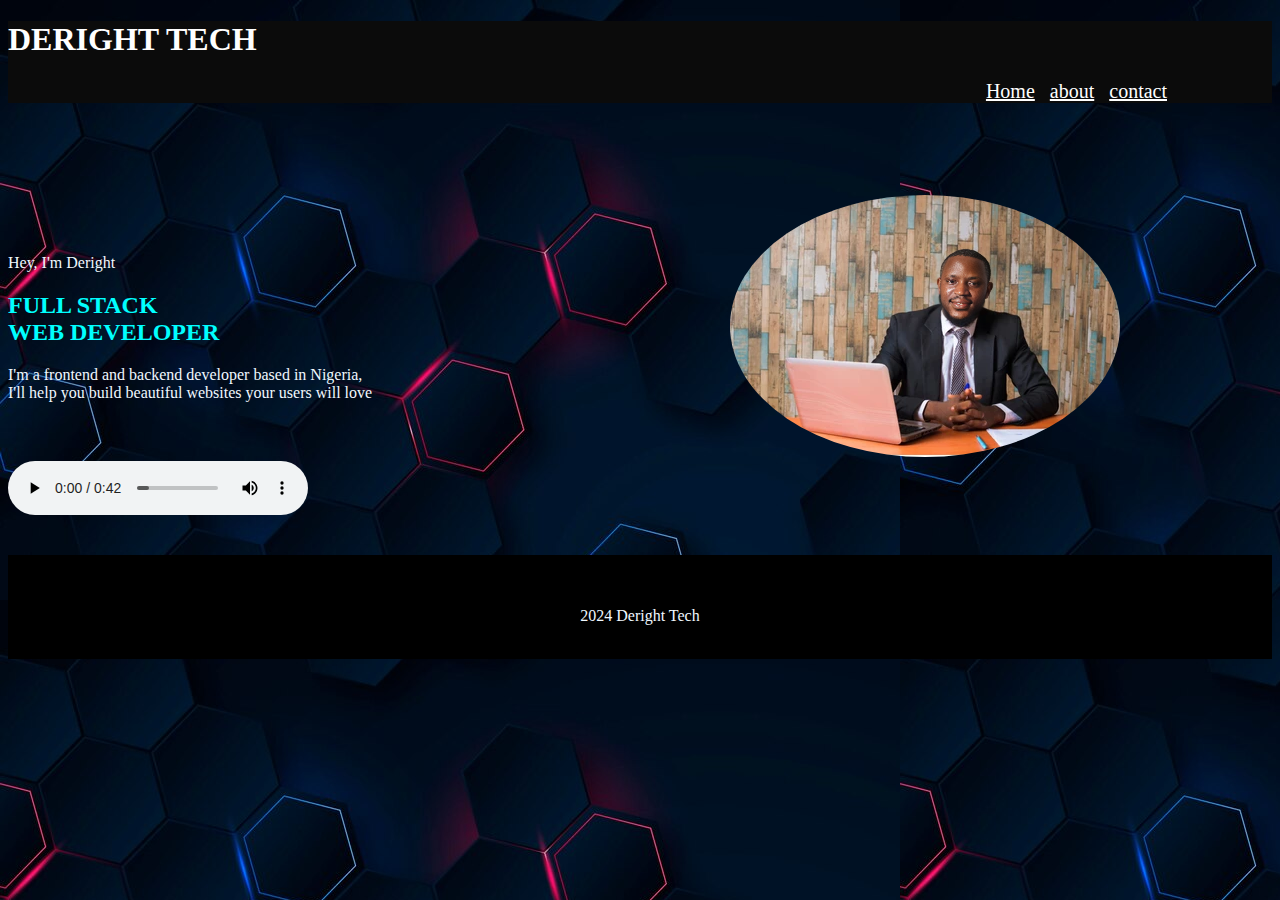
<file: index.html>
<!DOCTYPE html>
<html lang="en">
<head>
    <meta charset="UTF-8">
    <meta name="viewport" content="width=, initial-scale=1.0">
    <title>Myportfolio</title>
    <link rel="stylesheet" href="styles/style.css">
    <style>
        header{
            margin: 0 !important;
            background-color: rgb(11, 11, 11);
            background-blend-mode: lighten;
            
        }
        nav {
            margin-right: 100px;
            text-align: right;
            font-size: 20px;
            
            
        }
        h1{
            height: px;
            color: white;

           
        }
        body{
            background-image: url(image/gradient-hexagonal-background_23-2148944164.jpg);
        }
        ul{
            color-interpolation-filters: linearRGB;
        }
        
        
    </style>
</head>
<body>
    <header>
        <h1>DERIGHT TECH</h1>
        <nav>
        <ul>
            <li><a href="index.html">Home</a></li>
            <li><a href="about.html">about</a></li>
            <li><a href="contact.html">contact</a></li>
        </ul>
    </nav>
    </header>
    <br>
    <br>
    <br>
    <br>
    
    <main>
        <div class="container">
            <div class="text">
                <p>Hey, I'm Deright</p>
                <h2>
                    FULL STACK 
                    <br>
                    WEB DEVELOPER
                </h2>
                <p>
                    I'm a frontend and backend developer based in Nigeria,
                    <br> 
                    I'll help you build beautiful websites your users will love 
                </p>
            </div>
            <div class="image">
                <img src="image/5195b933-c837-4042-bde4-3c001c5174ad.png" alt="">
            </div>
            

        </div>
        
    </main>
    <audio controls>
        <source src="media/file_example_MP3_700KB.mp3" type="audio/mpeg">

    </audio>
    
    <br>
    <br>
    <br>
    <footer>
        <br>
        <br>
        <p>2024 Deright Tech</p>
        <br>
    </footer>
</body>
</html>
</file>
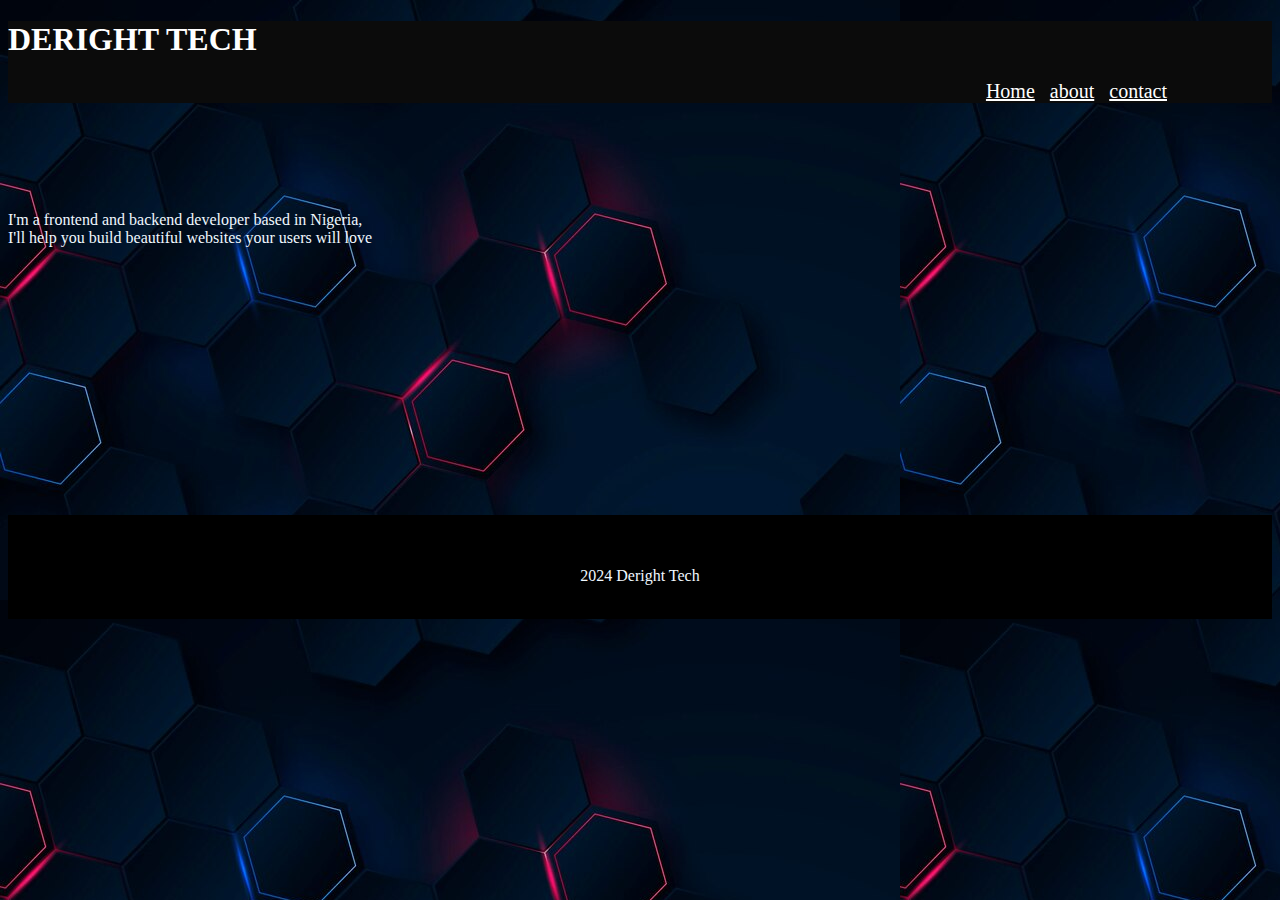
<file: about.html>
<!DOCTYPE html>
<html lang="en">
<head>
    <meta charset="UTF-8">
    <meta name="viewport" content="width=device-width, initial-scale=1.0">
    <title>About</title>
    <link rel="stylesheet" href="styles/style.css">
    <style>
        header{
            margin: 0 !important;
            background-color: rgb(11, 11, 11);
            background-blend-mode: lighten;
            
        }
        nav {
            margin-right: 100px;
            text-align: right;
            font-size: 20px;
            
            
        }
        h1{
            height: px;
            color: white;

           
        }
        body{
            background-image: url(image/gradient-hexagonal-background_23-2148944164.jpg);
        }
        ul{
            color-interpolation-filters: linearRGB;
        }
        
        
    </style>
</head>
<body>
    <header>
        <h1>DERIGHT TECH</h1>
        <nav>
        <ul>
            <li><a href="index.html">Home</a></li>
            <li><a href="about.html">about</a></li>
            <li><a href="contact.html">contact</a></li>
        </ul>
    </nav>
    </header>
    <br>
    <br>
    <br>
    <br>
    <main>
    
         <p>
            I'm a frontend and backend developer based in Nigeria,
         <br> 
            I'll help you build beautiful websites your users will love 
        </p>
    
        
    </main>
    <br>
    <br>
    <br>
    <br>
    <br>
    <br>
    <br>
    <br>
    <br>
    <br>
    <br>
    <br>
    <br>
    <br>
    
    <footer>
        <br>
        <br>
        <p>2024 Deright Tech</p>
        <br>
    </footer>
</body>
</html>
</file>
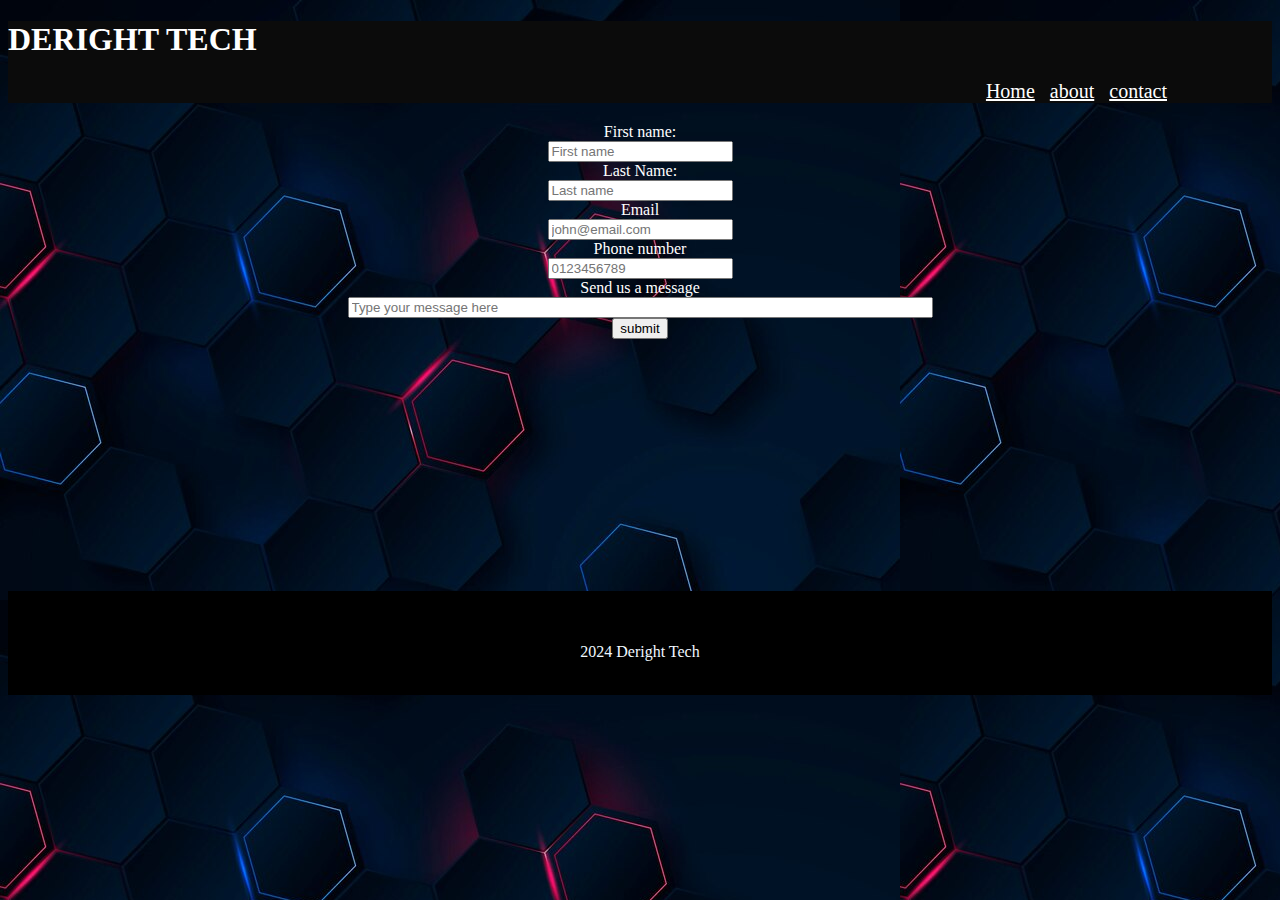
<file: contact.html>
<!DOCTYPE html>
<html lang="en">
<head>
    <meta charset="UTF-8">
    <meta name="viewport" content="width=device-width, initial-scale=1.0">
    <title>Document</title>
    <link rel="stylesheet" href="styles/style.css">
    <style>
        header{
            margin: 0 !important;
            background-color: rgb(11, 11, 11);
            background-blend-mode: lighten;
            
        }
        nav {
            margin-right: 100px;
            text-align: right;
            font-size: 20px;
            
            
        }
        h1{
            height: px;
            color: white;

           
        }
        body{
            background-image: url(image/gradient-hexagonal-background_23-2148944164.jpg);
        }
        ul{
            color-interpolation-filters: linearRGB;
        }
        form{
            text-align: center;
        }
        
        
    </style>
</head>
<body>
    <header>
        <h1>DERIGHT TECH</h1>
        <nav>
        <ul>
            <li><a href="index.html">Home</a></li>
            <li><a href="about.html">about</a></li>
            <li><a href="contact.html">contact</a></li>
        </ul>
    </nav>
    </header>
    <main>
        <form>
            <label class="color">First name:</label>
            <br>
            <input type="text" name="First name" placeholder="First name">
            <br>
            <label class="color">Last Name:</label>
            <br>
            <input type="text" name="Last name" placeholder="Last name">
            <br>
            <label class="color">Email</label>
            <br>
            <input type="email" name="Email" placeholder="john@email.com">
            <br>
            <label class="color">Phone number</label>
            <br>
            <input type="tel" name="phone number" placeholder="0123456789">
            <br>
            <label class="color">Send us a message</label>
            <br>
            <input size="70" type="text" name="Send us a message" placeholder="Type your message here">
            <br>
            <input type="submit" value="submit">
        </form>
    </main>
    <br>
    <br>
    <br>
    <br>
    <br>
    <br>
    <br>
    <br>
    <br>
    <br>
    <br>
    <br>
    <br>
    <br>

    <footer>
        <br>
        <br>
        <p>2024 Deright Tech</p>
        <br>
    </footer>
</body>
</html>
</file>
<file: styles/style.css>
.right{
    display: block;
  margin-left: auto;
  margin-right: 10px;
  margin-bottom: 100px;
  width: 30%;

}
.container{
    display: grid;
    align-items: center;
    grid-template-columns: 5fr 1fr 1fr;
    column-gap: 10px;
    
}
img{
    border-radius: 50%;
}

p{
    color: aliceblue;
}
h2{
    color: cyan;
    
}
footer{
    text-align: center;
    background-color: black;
    color: white;
    size-adjust: 70px;
}

ul li{
    margin: 5px;
    display: inline;
}

/* unvisited link*/
a:link{
    color: white;
}

/* visited link*/
a:visited{
    color: aliceblue;
}

/* mouse over element*/
a:hover{
    color: aqua;
}

/* selected link*/
a:active{
    color: blue;
}
.color{
    color: white;
}
</file>
